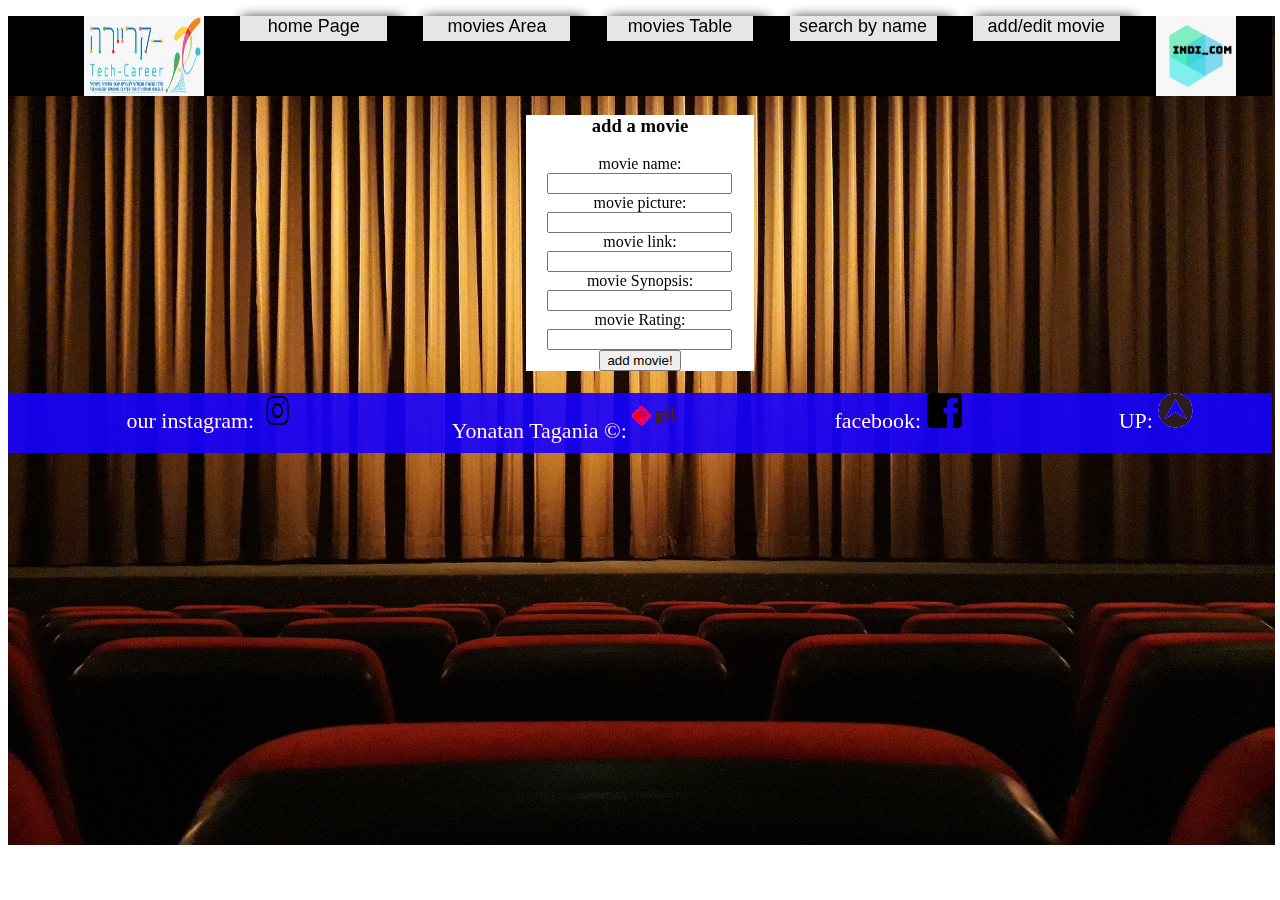
<file: html/addAndRemove.html>
<!DOCTYPE html>
<html lang="en">

<head>
    <meta charset="UTF-8">
    <meta http-equiv="X-UA-Compatible" content="IE=edge">
    <meta name="viewport" content="width=device-width, initial-scale=1.0">
    <title>home page</title>
    <link rel="stylesheet" href="../style/style.css">
</head>
<img id="bgImage" src="../images/movies-Background.jpg" alt="bgImg">
<body>
    <header>
        <nav>
            <ul id="navBar">
                <a href="https://www.tech-career.org/" target="_blank"><img src="../images/tech-carrer-logo.jpeg" alt="tclogo" width="120px" height="80px"></a>
                <li class="navBarItems"><a href="../index.html">home Page</a></li>
                <li class="navBarItems"><a href="./MoviesPage.html">movies Area</a></li>
                <li class="navBarItems"><a href="./moviesTable.html">movies Table</a></li>
                <li class="navBarItems"><a href="./searchByName.html">search by name</a></li>
                <li class="navBarItems"><a href="#">add/edit movie</a></li>
                <img src="../images/indi-logo.jpeg" alt="indiLogo">
            </ul>
        </nav>
    </header>

    <main>
        <div id="infoDiv"></div>
        <section id="movieFormSec">
            <form id="addForm">
                <h3>add a movie</h3>
                <label for="fname">movie name:</label><br>
                <input type="text" id="movieName"><br>
                <label for="lname">movie picture:</label><br>
                <input type="text" id="moviesPicture"><br>
                <label for="lname">movie link:</label><br>
                <input type="text" id="moviesLink"><br>
                <label for="fname">movie Synopsis:</label><br>
                <input type="text" id="movieSynopsis"><br>
                <label for="lname">movie Rating:</label><br>
                <input type="text" id="movieRating">
                <br>
                <button type="submit" id="submitMovie">add movie!</button>
            </form>
        </section>
    </main>
    <footer>
        <nav id="FotterNav1">
            <ul>
                <li class="Bottomnav1"><span>our instagram: </span><a href="https://www.instagram.com"
                        target="_blank"><img class="Footer1Img" src="../images/instagramLogo.png" height="35px"
                            width="35px"> </a> </li>
                <li class="Bottomnav1"><span>Yonatan Tagania ©: </span> <a href="https://github.com/YonatanTagania"
                        target="_blank"><img class="Footer1Img" src="../images/GitLogo.jpg" alt="Git" height="45px"
                            width="45px"> </a> </li>
                <li class="Bottomnav1"> <span>facebook: </span> <a href="http://facebook.com" target="_blank"><img
                            src="../images/facebookLogo.png" alt="Email" height="35px" width="35px"> </a> </li>
                <li class="Bottomnav1"><span>UP: </span> <a href="#"><img class="Footer1Img" src="../images/UpArrow.png"
                            alt="UpArrow" height="35px" width="35px"> </a></li>
            </ul>
        </nav>
    </footer>
    <script src="../Js/add.js"></script>
</body>

</html>
</file>
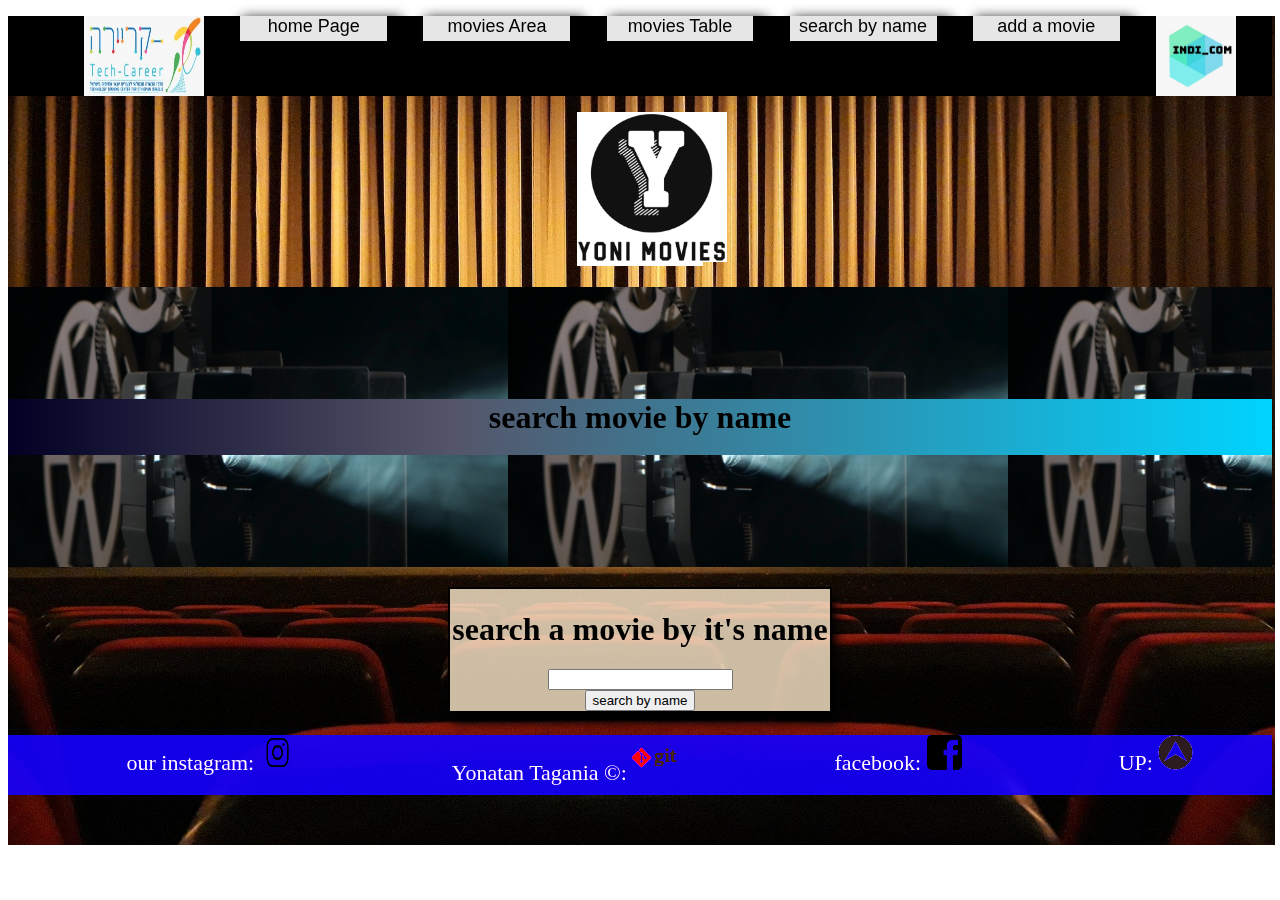
<file: html/searchByName.html>
<!DOCTYPE html>
<html lang="en">

<head>
    <meta charset="UTF-8">
    <meta http-equiv="X-UA-Compatible" content="IE=edge">
    <meta name="viewport" content="width=device-width, initial-scale=1.0">
    <title>home page</title>
    <link rel="stylesheet" href="../style/style.css">
</head>
<img id="bgImage" src="../images/movies-Background.jpg" alt="bgImg">
<body>
    <header>
        <nav>
            <ul id="navBar">

                <a href="https://www.tech-career.org/" target="_blank"><img src="../images/tech-carrer-logo.jpeg" alt="tclogo" width="120px" height="80px"></a>
                <li class="navBarItems"><a href="../index.html">home Page</a></li>
                <li class="navBarItems"><a href="./MoviesPage.html">movies Area</a></li>
                <li class="navBarItems"><a href="./moviesTable.html">movies Table</a></li>
                <li class="navBarItems"><a href="#">search by name</a></li>
                <li class="navBarItems"><a href="./addAndRemove.html">add a movie</a></li>
                <img src="../images/indi-logo.jpeg" alt="indiLogo">
            </ul>
        </nav>
    </header>
    <main>
        <div id="logoDiv">
            <img src="../images/siteLogo.png" width="150px" height="150px" alt="logoImg">
        </div>
        <div id="headerDiv">
            <h1 id="infoHeader">search movie by name</h1>
        </div>
        <div id="infoDiv"></div>
        <section id="homePageInfo">
        </section>
        <div id="searchWithNameDiv">
            <h1 id="searchByNameh1">search a movie by it's name</h1>
            <input id="searchByNameInput" type="text"><br>
            <button id="searchNameBtn" onclick="searchWithName()">search by name</button>
        </div>
        <section id="oneMoviesDisplaySec">
        </section>
    </main>
    <footer>
        <nav id="FotterNav1">
            <ul>
                <li class="Bottomnav1"><span>our instagram: </span><a href="https://www.instagram.com"
                    target="_blank"><img class="Footer1Img" src="../images/instagramLogo.png" height="35px"
                        width="35px"> </a> </li>
            <li class="Bottomnav1"><span>Yonatan Tagania ©: </span> <a href="https://github.com/YonatanTagania"
                    target="_blank"><img class="Footer1Img" src="../images/GitLogo.jpg" alt="Git" height="45px" width="45px"> </a> </li>
            <li class="Bottomnav1"> <span>facebook: </span> <a href="http://facebook.com" target="_blank"><img
                        src="../images/facebookLogo.png" alt="Email" height="35px" width="35px"> </a> </li>
            <li class="Bottomnav1"><span>UP: </span> <a href="#"><img class="Footer1Img" src="../images/UpArrow.png" alt="UpArrow"
                        height="35px" width="35px"> </a></li>
            </ul>
        </nav>
    </footer>
    <script src="../Js/nameSearch.js"></script>
</body>

</html>
</file>
<file: style/style.css>
#body {
  scroll-behavior: smooth;
}
#bgImage {
  position: fixed;
  z-index: -2;
  /* filter: opacity(0.8); */
  width: 99%;
}
#navBar {
  display: flex;
  flex-direction: row;
  justify-content: space-evenly;
  background-color: black;
  height: 80px;
}
.navBarItems {
  flex-basis: 12%;
  background: rgba(255, 255, 255, 0.9);
  transition: 1s;
  box-shadow: 8px 8px 13px 6px black;
  display: inline-block;
  text-align: center;
  font-family: Verdana, Geneva, Tahoma, sans-serif;
  font-size: 18px;
  height: 25px;
}
.navBarItems a {
  color: black;
  text-decoration: none;
}
.navBarItems:hover {
  border: solid black 3px;
  transform: scale(1.1);
  text-decoration: underline;
}
#logoDiv {
  background-color: white;
  width: 10%;
  margin: auto;
}
#headerDiv {
  text-align: center;
  background-image: url(../images/movieProjector.jpg);
  background-size: 500px;
  height: 280px;
}
#infoHeader {
  background: linear-gradient(
    90deg,
    rgba(2, 0, 36, 1) 0%,
    rgba(85, 85, 105, 1) 35%,
    rgba(0, 212, 255, 1) 100%
  );
  height: 20%;
  position: relative;
  top: 40%;
}
#homeImg {
  position: relative;
}
#homePageInfo {
  background-color: rgba(255, 255, 255, 0.8);
}

#orderForm {
  background-color: white;
  text-align: center;
  width: 18%;
  margin: auto;
}
#moviesDisplaySec {
  position: relative;
  margin-top: 20px;
  display: flex;
  flex-wrap: wrap;
  flex-direction: row;
  justify-content: center;
}
#movieFormSec,
#moviesEditForm {
  background-color: white;
  text-align: center;
  width: 18%;
  margin: auto;
}
#moviesDisplayByRating,
#moviesDisplayByName,
#moviesDisplayById {
  position: relative;
  margin-top: 20px;
  display: flex;
  flex-wrap: wrap;
  flex-direction: row;
  justify-content: center;
  transform: 1s linear ease-in-out;
}


#oneMoviesDisplaySec {
  position: relative;
  margin-top: 20px;
  display: flex;
  flex-wrap: wrap;
  flex-direction: row;
  justify-content: center;
}
#searchWithNameDiv {
  background-color: rgba(255, 235, 205, 0.8);
  width: 30%;
  margin: auto;
  text-align: center;
  border: solid black 2px;
  box-shadow: 5px 10px 10px;
  position: relative;
  top: 20px;
}
.moviesInfDiv {
  background-color: rgba(255, 235, 205, 0.8);
  width: 30%;
  margin-left: 15px;
  margin-bottom: 15px;
  margin-top: 15px;
  text-align: center;
  border: solid black 2px;
  box-shadow: 5px 10px 10px;
  transition: 2s ease-in-out ;
}
.moviesInfDiv:hover{
  transform: scale(1.05);
  background-color: white;
}
.moviesInfDiv p {
  font-weight: bolder;
  text-decoration: underline;
}
.singleMovieDiv{
  margin: auto;
  background-color: rgba(255, 235, 205, 0.8);
  width: 30%;
  text-align: center;
  border: solid black 2px;
  box-shadow: 5px 10px 10px;
  transition: 2s ease-in-out ;
}
.singleMovieDiv p{
  font-weight: bolder;
  text-decoration: underline;
}

.singleMovieDiv:hover{
  transform: scale(1.05);
  background-color: white;
}

#backToAllButt{
  background-color: black;
  color: white;
  font-size: larger;
}

#moviesTable,
#moviesTable tr,
#moviesTable td,
#moviesTable th {
  background-color:rgba(0, 0, 0, 0.3);
  border: solid black 2px;
  text-decoration: underline;
  color: white;
  font-size: large;
  transition: 0.5s linear;
}


#moviesTable tr:hover{
background-color: rgba(0, 0, 0);
}

#FotterNav1 ul {
  display: flex;
  flex-direction: row;
  flex-wrap: wrap;
  justify-content: space-around;
  background-color: rgba(16, 1, 128, 0.9);
  height: 60px;
  text-align: center;
  font-size: 22px;

}

#FotterNav1 li{
  display: inline;
}
#FotterNav1 {
  filter: saturate(4);
  color: white;
}
</file>
